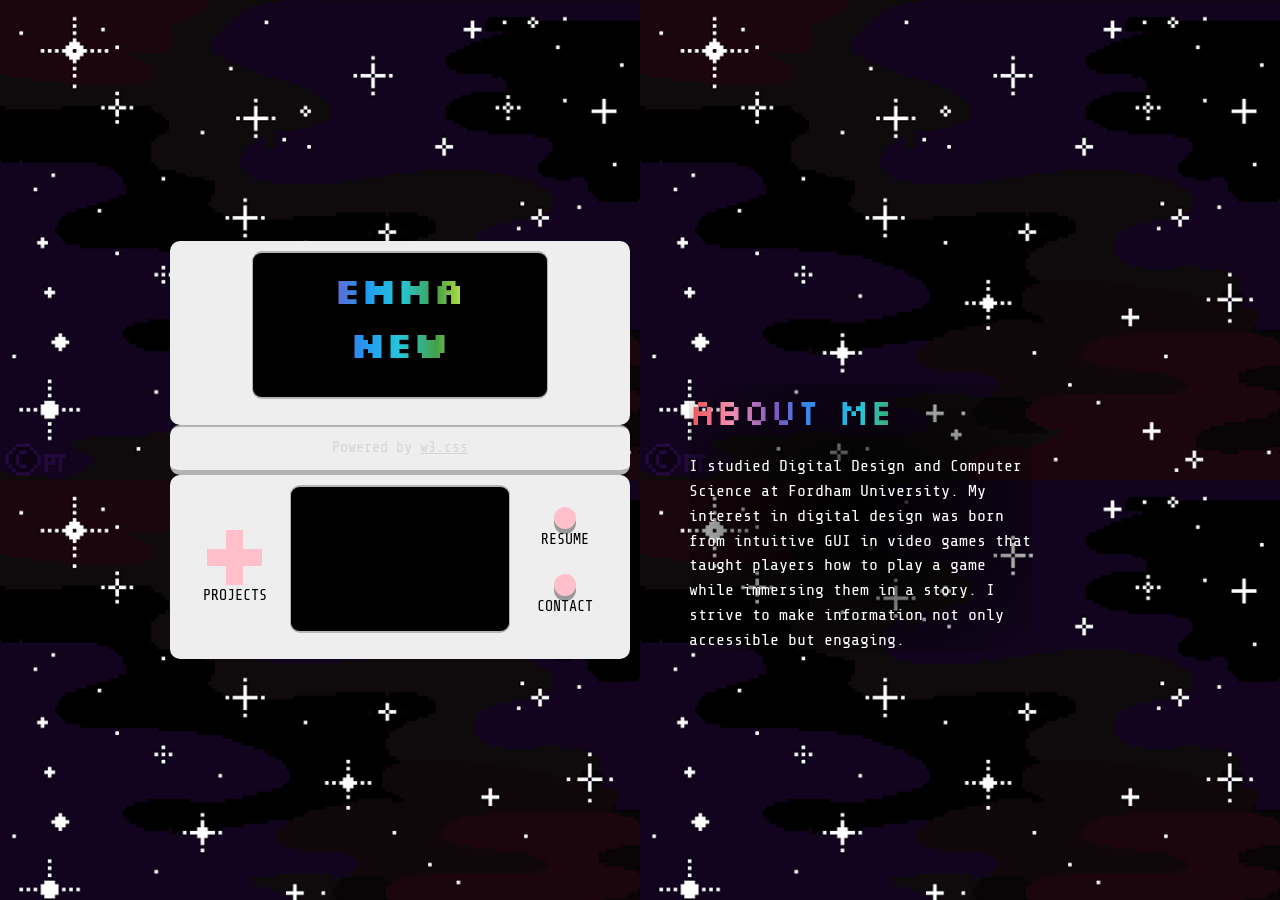
<file: index.html>
<html>
	<head>
		<title>Emma Sasso</title>
		<meta charset="UTF-8">
		<meta name="viewport" content="width=device-width, initial-scale=1">
		<link rel="stylesheet" href="https://www.w3schools.com/w3css/4/w3.css">
		<link rel="stylesheet" href="https://fonts.googleapis.com/css?family=Silkscreen">
		<link rel="stylesheet" href="portstyle.css">
		<link rel="stylesheet" href="https://fonts.googleapis.com/css?family=Share+Tech+Mono">
		
	<style>



.w3-circle {
	width: 20%;
	aspect-ratio: 1/1;
	padding: 10px;	
	box-shadow: 0 5px #999;
	background-color: pink;
}
.w3-button:active {
	box-shadow: 0 5px #666;
	transform: translateY(4px);
}




                              
	</style>
	</head>
<body class="w3-content" >
	<div class="row">
		<center>
		<div class="column left" >
			<div class="gamemachine" >
				<div class="gamescreen">
					<h1><div class="nametag"><b>EMMA<br>NEW</b></span></h1>
					
				</div>
			</div>
			<div class="gamebar" style="color:rgba(0,0,0,0.1)">Powered by <a href="https://www.w3schools.com/w3css/default.asp" target="_blank">w3.css</a></div>
			<div class="gamemachine" >
				<div class="row">
				<div class="column side">
				<a href="https://www.behance.net/emmasasso"><br><br><div id="cross"></div></a>
				<label for="html">PROJECTS</label><br>
				<br>
			</div>
			<div class="column middle">
	
				<div class="gamescreen" style="margin: auto;  width: 100%;">
				</div>
			</div>
			<div class="column side" >
				<br><a href="Emma Sasso Resume, Portfolio .pdf" target="_blank"><button class="w3-button w3-xlarge w3-circle" ></button></a><br>
				<label for="html">RESUME</label><br><br>
				<a href="mailto:emmaannsasso@gmail.com"><button class="w3-button w3-xlarge w3-circle"></button></a><br>
				<label for="html">CONTACT</label><br>
				<br>
			</div>
				
				</div>
			</div>
		</div>	
		</center>
		<div class="column right" style="padding-left: 5%; padding-right: 10%; height: 100%;">
			<div style="bottom: auto; background: radial-gradient(#000000, #00000000); align-self: flex-end;">
			<h1>ABOUT ME</h1>
			<p style="font-size: 1.1em;">I studied Digital Design and Computer Science at Fordham University. My interest in digital design was born from intuitive GUI in video games that taught players how to play a game while immersing them in a story. I strive to make information not only accessible but engaging.</p>
		
			</div>
		</div>
	</div>
	



</body>
</html>
</file>
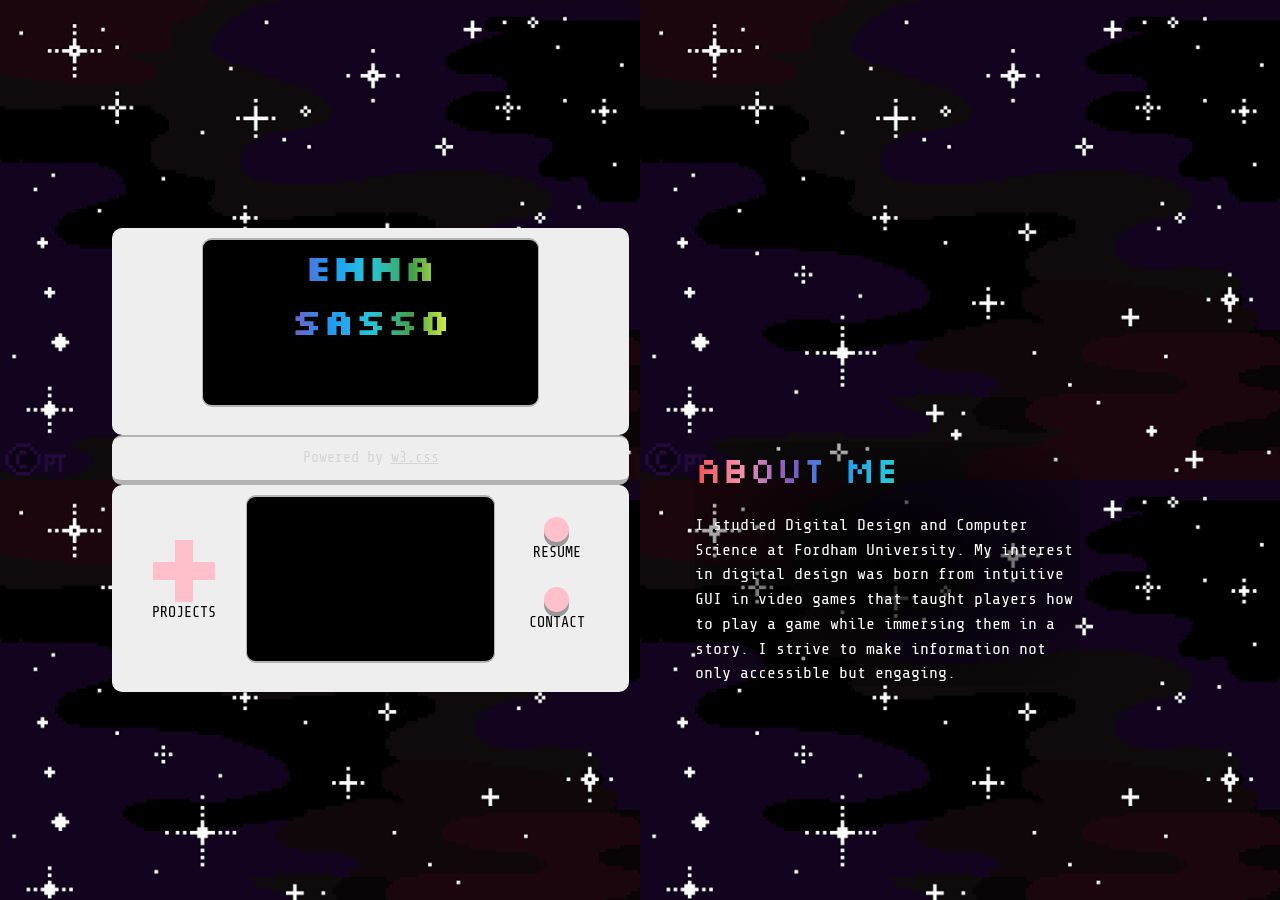
<file: landingpage.html>
<html>
	<head>
		<title>Emma Sasso</title>
		<meta charset="UTF-8">
		<meta name="viewport" content="width=device-width, initial-scale=1">
		<link rel="stylesheet" href="https://www.w3schools.com/w3css/4/w3.css">
		<link rel="stylesheet" href="https://fonts.googleapis.com/css?family=Silkscreen">
		<link rel="stylesheet" href="portstyle.css">
		<link rel="stylesheet" href="https://fonts.googleapis.com/css?family=Share+Tech+Mono">
		
	<style>



.w3-circle {
	width: 20%;
	aspect-ratio: 1/1;
	padding: 10px;	
	box-shadow: 0 5px #999;
	background-color: pink;
}
.w3-button:active {
	box-shadow: 0 5px #666;
	transform: translateY(4px);
}


		
		div.scrollmenu {
			overflow: auto;
			white-space: nowrap;
		}

div.scrollmenu a {
  display: inline-block;
  padding:5px;
}


                              
	</style>
	</head>
<body class="w3-content" style="max-width:1100px">
	<div class="row">
		<center>
		<div class="column left" >
			<div class="gamemachine" style="margin-top: 20px;" >
				<div class="gamescreen">
					<h1 style="margin:auto;"><div class="nametag"><b>EMMA<br>SASSO</b></span></h1>
					
				</div>
			</div>
			<div class="gamebar" style="color:rgba(0,0,0,0.1)">Powered by <a href="https://www.w3schools.com/w3css/default.asp" target="_blank">w3.css</a></div>
			<div class="gamemachine" >
				<div class="row">
				<div class="column side">
				<a href="https://www.behance.net/emmasasso"><br><br><div id="cross"></div></a>
				<label for="html">PROJECTS</label><br>
				<br>
			</div>
			<div class="column middle">
	
				<div class="gamescreen" style="margin: auto;  width: 100%;">
				</div>
			</div>
			<div class="column side" >
				<br><a href="Emma Sasso Resume, Portfolio .pdf" target="_blank"><button class="w3-button w3-xlarge w3-circle" ></button></a><br>
				<label for="html">RESUME</label><br><br>
				<a href="mailto:emmaannsasso@gmail.com"><button class="w3-button w3-xlarge w3-circle"></button></a><br>
				<label for="html">CONTACT</label><br>
				<br>
			</div>
				
				</div>
			</div>
		</div>	
		</center>
		<div class="column right" style="padding-left: 5%; padding-right: 10%; height: 100%;">
			<div style="bottom: auto; background: radial-gradient(#000000, #00000000); align-self: flex-end;">
			<h1>ABOUT ME</h1>
			<p style="font-size: 1.1em;">I studied Digital Design and Computer Science at Fordham University. My interest in digital design was born from intuitive GUI in video games that taught players how to play a game while immersing them in a story. I strive to make information not only accessible but engaging.</p>
		
			</div>
		</div>
	</div>
	



</body>
</html>
</file>
<file: portstyle.css>
/*Background*/

.right {align-content: end ;}

/* Columns */
.column {
  width: 50%;
  float: left;
}

.middle {
  width: 50%;
}

.side {
  width: 25%;
}

.left {
  padding: 1%;
  padding-left: 2%;
}

/* Page Edits */
h1,
h2 {
  font-family: 'SilkScreen';
  background: linear-gradient(to right, #ef5350, #f48fb1, #7e57c2, #2196f3, #26c6da, #43a047, #eeff41, #f9a825, #ff5722);
  -webkit-background-clip: text;
  -webkit-text-fill-color: transparent;
}

label {
  color: black;
}

img {
  max-width: 25%;
}

body {
  font-family: 'Share Tech Mono';
  background-color: black;
  color: white;
}

/* Cross Button */
#cross {
  margin: auto;
  width: 50%;
  aspect-ratio: 1/1;
  background: linear-gradient(to bottom, transparent 35%, pink 35%, pink 65%, transparent 65%), linear-gradient(to right, transparent 35%, pink 35%, pink 65%, transparent 65%);
}

/* Divs */
div.gamemachine {
  background-color: #eee;
  width: 100%;
  aspect-ratio: 2.5/1;
  border-radius: 10px;
  padding: 10px;
  position: relative;
}

.gamescreen {
  background-color: black;
  border: 5px solid #000000;
  border-radius: 10px;
  height: 90%;
  aspect-ratio: 2/1;
  border-top: 2px solid #b3b3b3;
  border-bottom: 2px solid #b3b3b3;
  border-left: 1px solid #b3b3b3;
  border-right: 1px solid #b3b3b3;
  
}

div.gamebar {
  background-color: #eee;
  width: 100%;
  max-width: 100wv;
  border-radius: 10px;
  padding: 10px;
  border-bottom: 5px solid #b3b3b3;
  border-top: 2px solid #b3b3b3;
  box-shadow: 5px 5px rgba(0,0,0,0.1);
}



/* Tablet Resizing */
@media screen and (max-width: 750px) {
  .left {
    width: 100%;
  }
  .right {
    display: none;
  }
  
}

/* Phone Resizing */
@media screen and (max-width: 500px) {
  div.gamemachine {
    width: 100%;
    max-width: 43vh;
    aspect-ratio: 1/1;
    box-shadow: none;
  }
  div.gamescreen {
    aspect-ratio: 1/1;
  }
  div.gamebar {
    max-width: 43vh;
  }
  .right {
    display: none;
  }
  .side {
    width: 50%;
  }
  .middle {
    display: none;
  }
 
}

/* Background */
body {
  background-image: url('Pixelated Star Background.gif');
  background-size: 50%;
  height: 100vh;
    padding:0;
    margin:0;
}


body{ margin:0 auto; 
display:flex; flex-direction:column; justify-content:center;}
</file>
